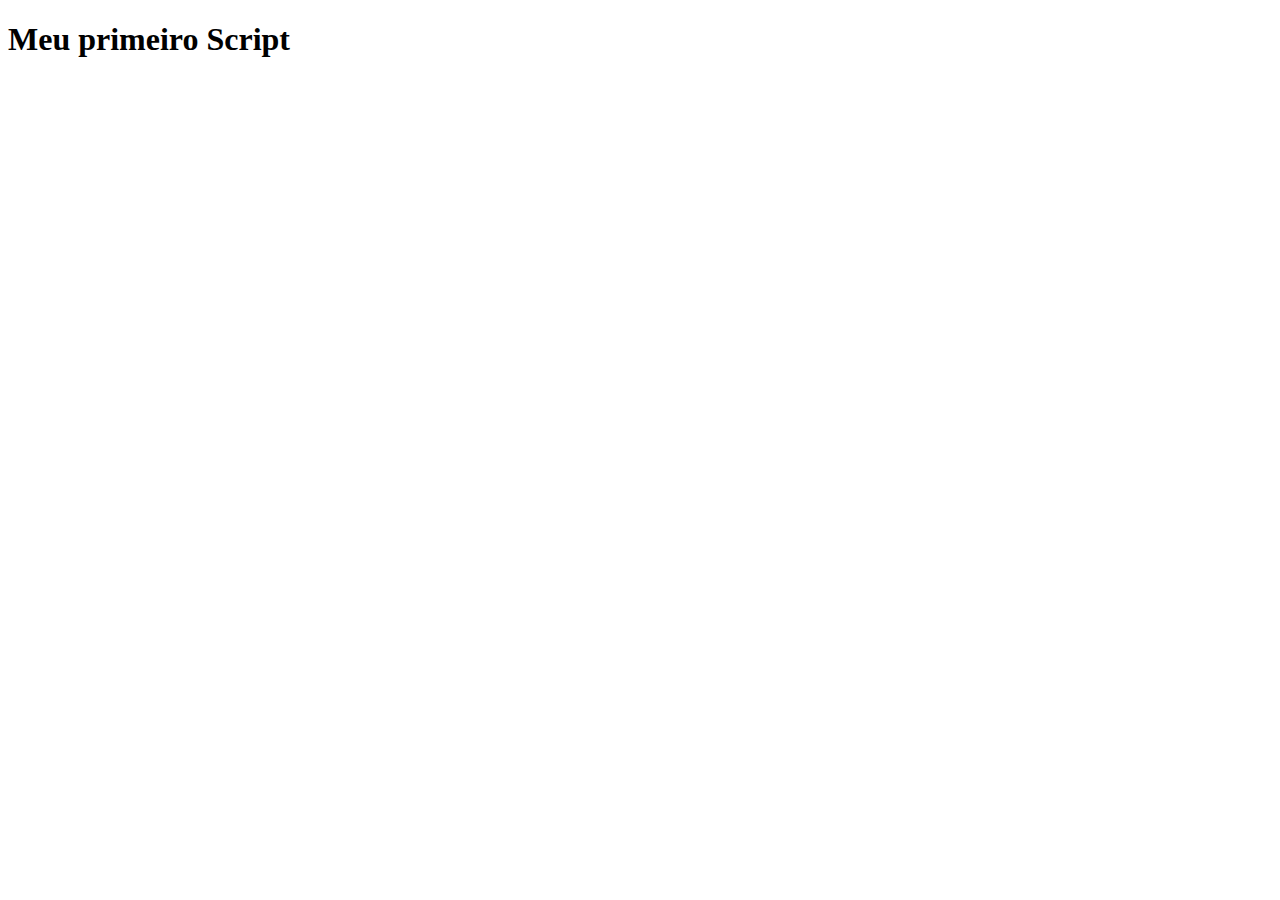
<file: Aula 1/index.html>
<!DOCTYPE html>
<html lang="en">
<head>
    <meta charset="UTF-8">
    <meta name="viewport" content="width=device-width, initial-scale=1.0">
    <title>Meu primeiro programa</title>
</head>
<body>
    <h1>Meu primeiro Script</h1>


    
    <script src="script.js"></script>
</body>
</html>
</file>
